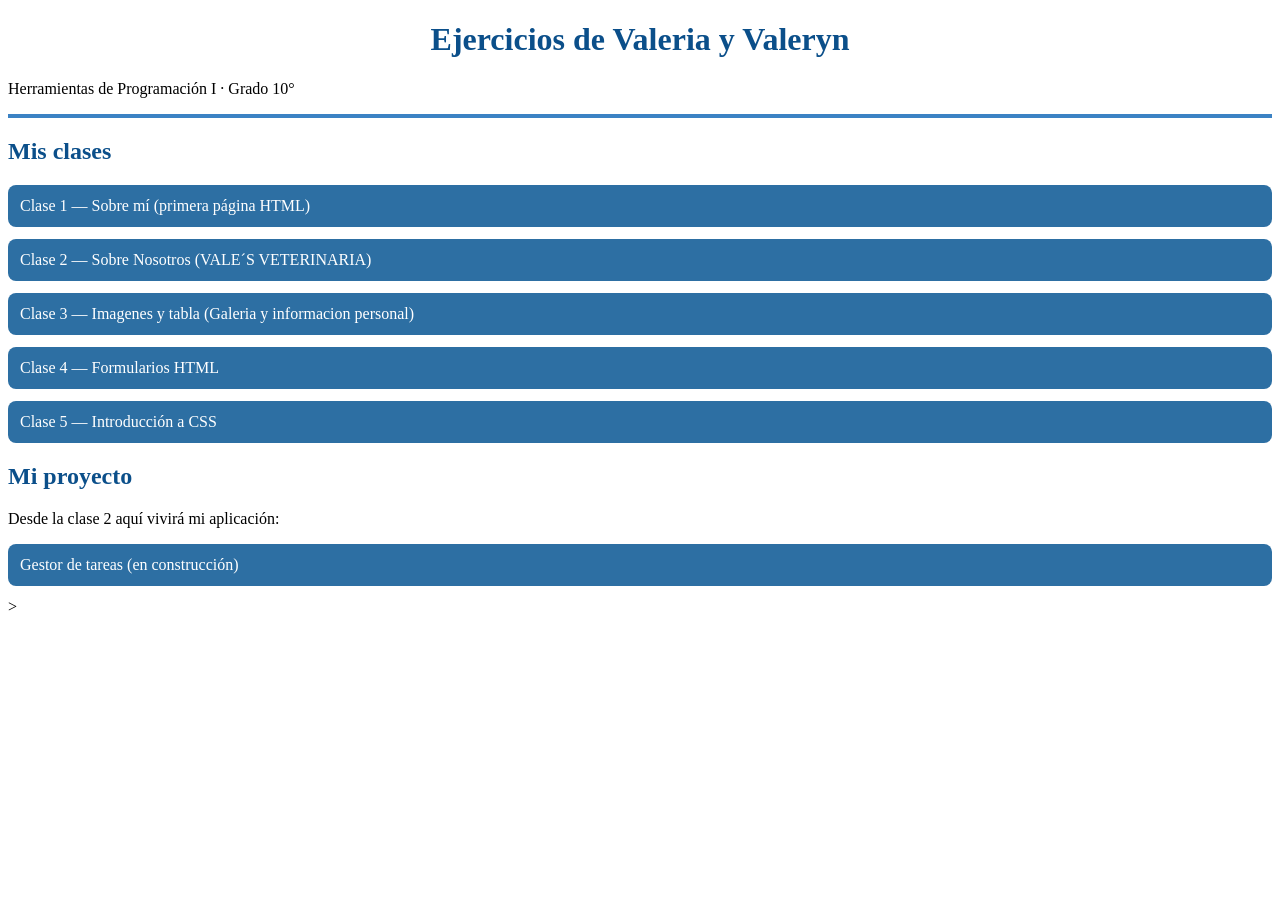
<file: index.html>
<!DOCTYPE html>
<html lang="es">
<head>
  <meta charset="UTF-8">
  <meta name="viewport" content="width=device-width, initial-scale=1.0">
  <title>Ejercicios · Herramientas de Programación I</title>
  <link rel="stylesheet" href="styles.css">
</head>
<body>
  <h1>Ejercicios de Valeria y Valeryn</h1>
  <p>Herramientas de Programación I · Grado 10°</p>

  <hr>

  <h2>Mis clases</h2>
  <ul>
    <li><a href="clase01/index.html">Clase 1 — Sobre mí (primera página HTML)</a></li>
    <li><a href="clase02/index.html">Clase 2 — Sobre Nosotros (VALE´S VETERINARIA)</a></li>
    <li><a href="clase03/index.html">Clase 3 — Imagenes y tabla (Galeria y informacion personal)</a></li>
    <li><a href="clase04/index.html">Clase 4 — Formularios HTML</a></li>
    <li><a href="clase05/index.html">Clase 5 — Introducción a CSS</a></li>

  <h2>Mi proyecto</h2>
  <p>Desde la clase 2 aquí vivirá mi aplicación:</p>
  <ul>
    <li><a href="proyecto/index.html">Gestor de tareas (en construcción)</a></li>
  </ul>
</body>
</html>>
</file>
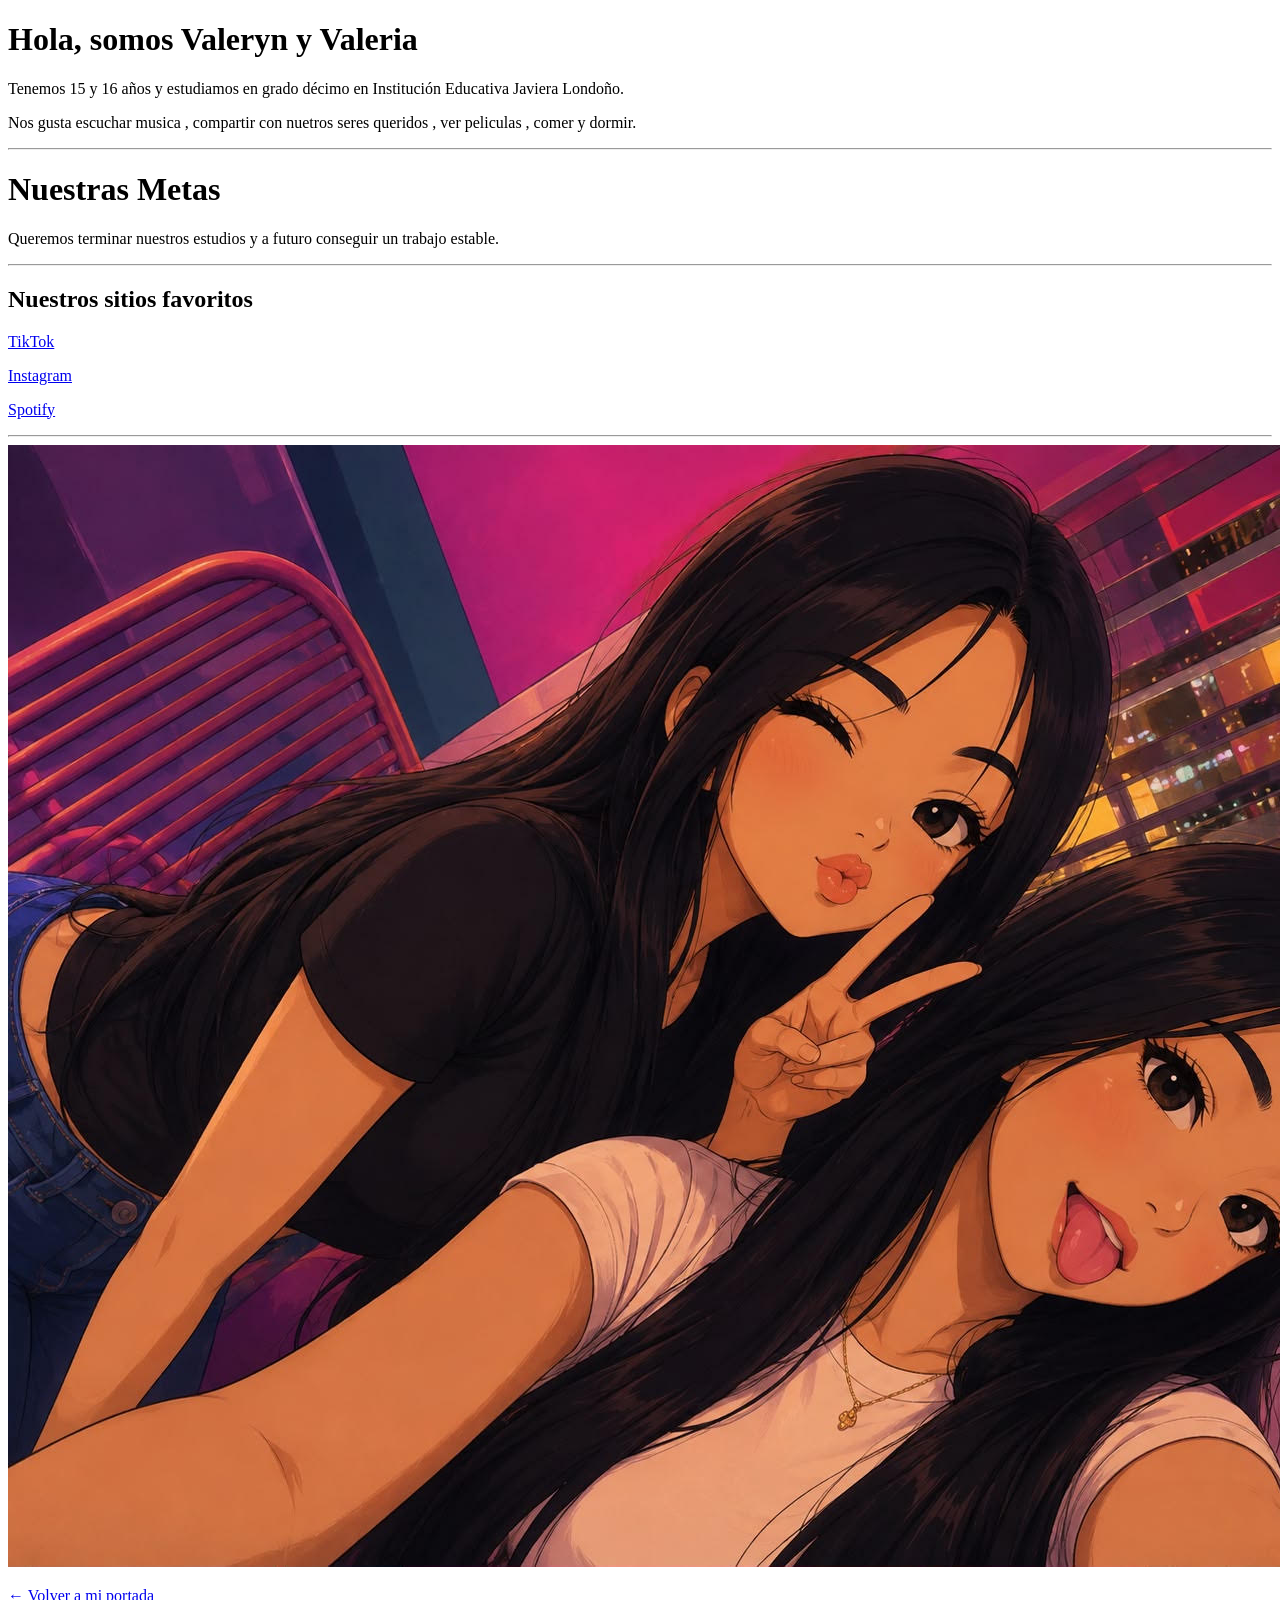
<file: clase01/index.html>
<!DOCTYPE html>
<html lang="es">
<head>
  <meta charset="UTF-8">
  <meta name="viewport" content="width=device-width, initial-scale=1.0">
  <title>Sobre mí · Clase 1</title>
</head>
<body>
  <h1>Hola, somos Valeryn y Valeria</h1>

  <p>Tenemos 15 y 16 años y estudiamos en grado décimo en Institución Educativa Javiera Londoño.</p>
  <p>Nos gusta escuchar musica , compartir con nuetros seres queridos , ver peliculas , comer y dormir.
   
   <hr>

<h1> Nuestras Metas

</h2>Queremos terminar nuestros estudios y a futuro conseguir un trabajo estable.</p>

  <hr>

  <h2>Nuestros sitios favoritos</h2>
<p><a href="https://www.tiktok.com">TikTok</a></p>
<p><a href="https://www.instagram.com">Instagram</a></p>
<p><a href="https://www.Spotify.com">Spotify</a></p>

  <hr>

 <img src="nosotraslasmasbellas.jpg" alt="Nuestra foto">

  <p><a href="../index.html">← Volver a mi portada</a></p>
</body>
</html>
</file>
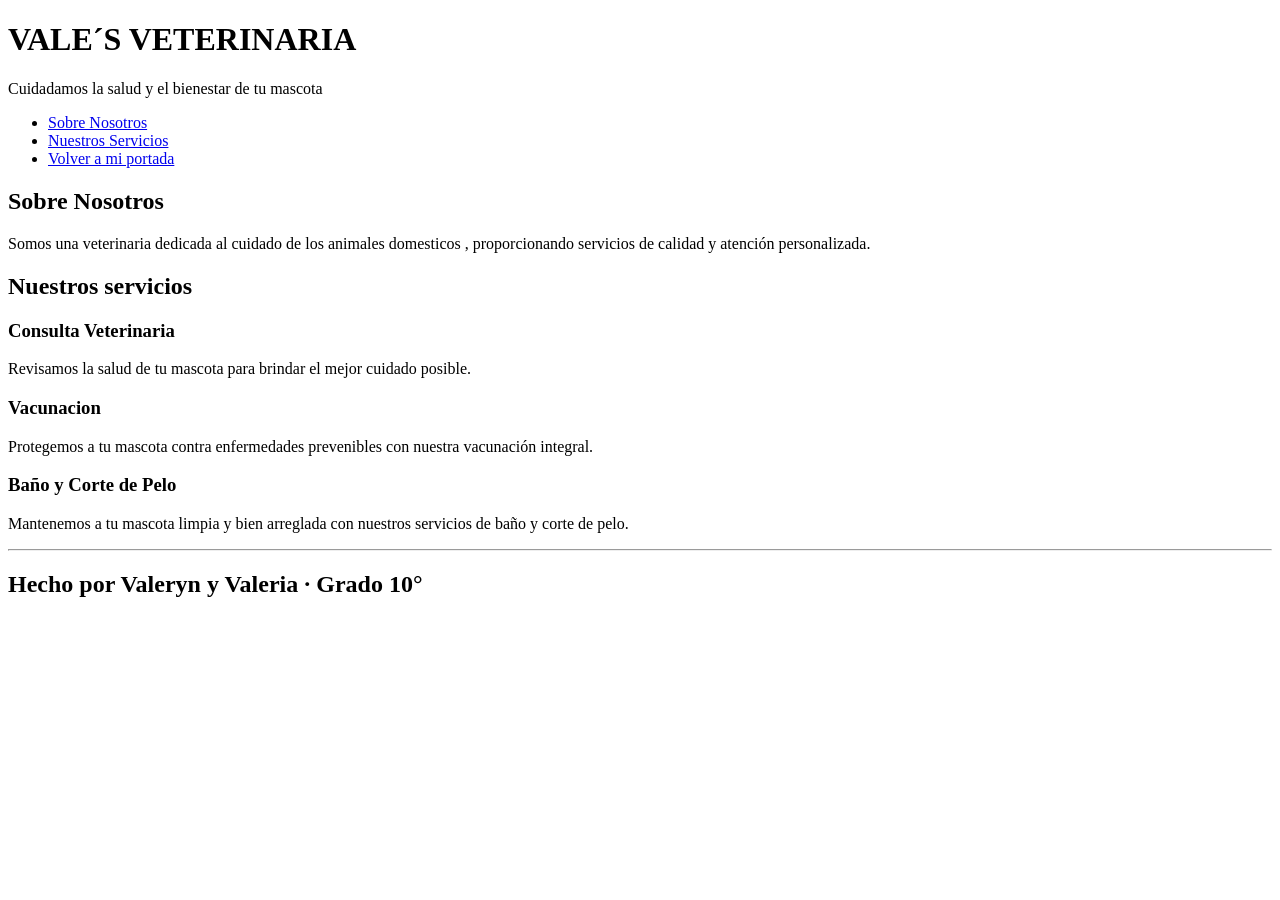
<file: clase02/index.html>
<!DOCTYPE html>
<html lang="es">
<head>
  <meta charset="UTF-8">
  <meta name="viewport" content="width=device-width, initial-scale=1.0">
  <title>>Mi landing page semántica · Clase 2</title>
</head>
<body>

  <header>
    <h1>VALE´S  VETERINARIA</h1>
    <p>Cuidadamos la salud y el bienestar de tu mascota</p>
  </header>

  <nav>
    <ul>
      <li><a href="#sobre">Sobre Nosotros</a></li>
      <li><a href="#servicios">Nuestros Servicios</a></li>
      <li><a href="../index.html">Volver a mi portada</a></li>
    </ul>
  </nav>

  <main>
    <section id="sobre">
      <h1>Sobre Nosotros</h2>
      <p>Somos una veterinaria dedicada al cuidado de los animales domesticos , proporcionando servicios de calidad y atención personalizada.</p>
    </section>

    <section id="Nservicios">
      <h1>Nuestros servicios</h2>
      <article>
        <h3>Consulta Veterinaria</h3>
        <p>Revisamos la salud de tu mascota para brindar el mejor cuidado posible.</p>
      </article>
      <article>
        <h3>Vacunacion</h3>
        <p>Protegemos a tu mascota contra enfermedades prevenibles con nuestra vacunación integral.</p>
      </article>
      <article>
        <h3>Baño y Corte de Pelo</h3>
        <p>Mantenemos a tu mascota limpia y bien arreglada con nuestros servicios de baño y corte de pelo.</p>
      </article>
    </section>
  </main>
    <hr>

  <footer>
    <h2>Hecho por Valeryn y Valeria · Grado 10°</p>
  </footer>

</body>
</html>
</file>
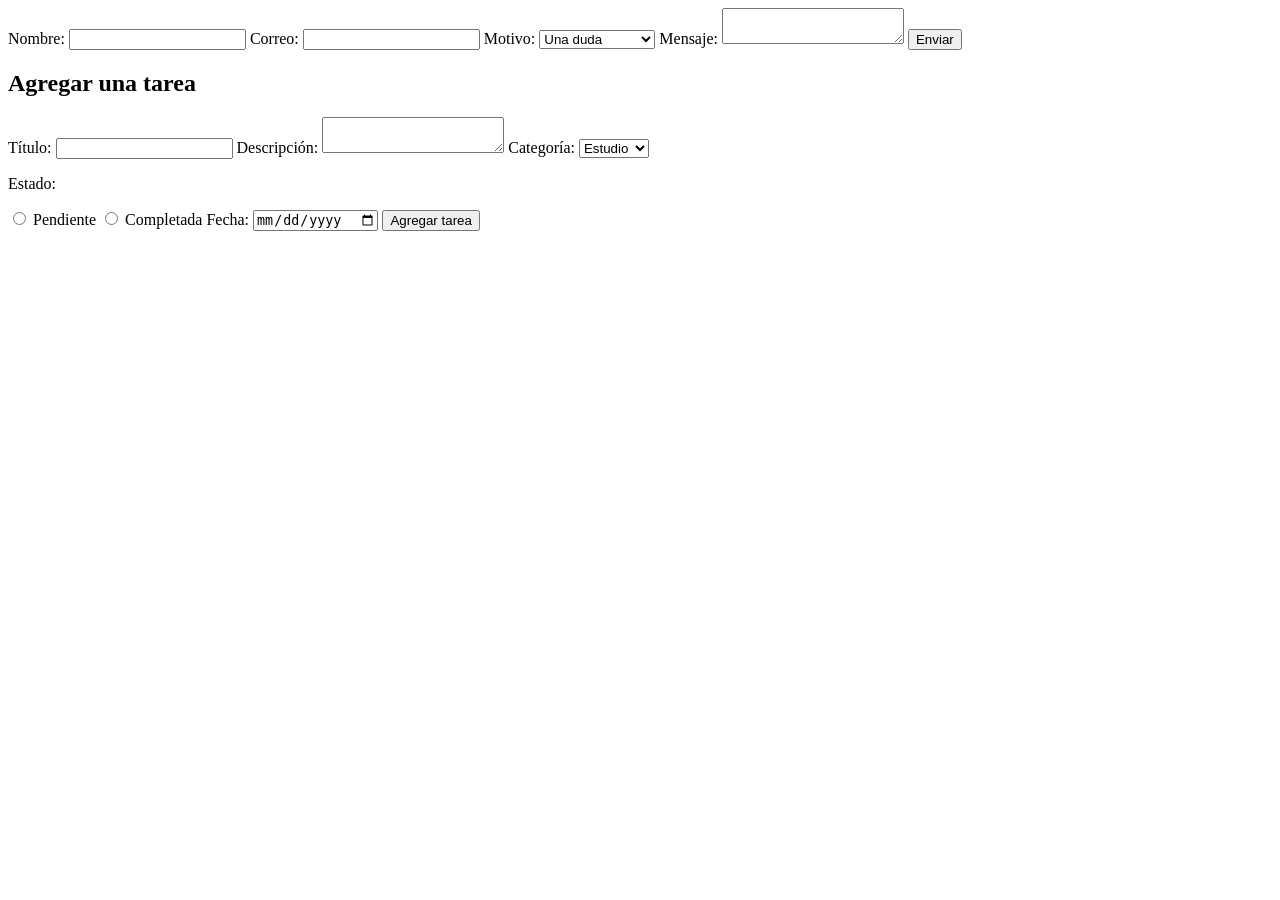
<file: clase04/index.html>
<!DOCTYPE html>
<html lang="en">

<head>
    <meta charset="UTF-8">
    <meta name="viewport" content="width=device-width, initial-scale=1.0">
    <title>Document</title>
</head>

<body>
  <form>
  <label for="nombre">Nombre:</label>
  <input type="text" id="nombre" name="nombre" required>

  <label for="correo">Correo:</label>
  <input type="email" id="correo" name="correo" required>

  <label for="motivo">Motivo:</label>
  <select id="motivo" name="motivo">
    <option value="duda">Una duda</option>
    <option value="sugerencia">Una sugerencia</option>
    <option value="otro">Otro</option>
  </select>

  <label for="mensaje">Mensaje:</label>
  <textarea id="mensaje" name="mensaje" required></textarea>

  <button type="submit">Enviar</button>
</form>
<section id="nueva">
  <h2>Agregar una tarea</h2>

  <form>
    <label for="titulo">Título:</label>
    <input type="text" id="titulo" name="titulo" required>

    <label for="descripcion">Descripción:</label>
    <textarea id="descripcion" name="descripcion"></textarea>

    <label for="categoria">Categoría:</label>
    <select id="categoria" name="categoria">
      <option value="estudio">Estudio</option>
      <option value="casa">Casa</option>
      <option value="deporte">Deporte</option>
      <option value="otro">Otro</option>
    </select>

    <p>Estado:</p>
    <input type="radio" id="pendiente" name="estado" value="pendiente">
    <label for="pendiente">Pendiente</label>
    <input type="radio" id="completada" name="estado" value="completada">
    <label for="completada">Completada</label>

    <label for="fecha">Fecha:</label>
    <input type="date" id="fecha" name="fecha">

    <button type="submit">Agregar tarea</button>
  </form>
</section>
</file>
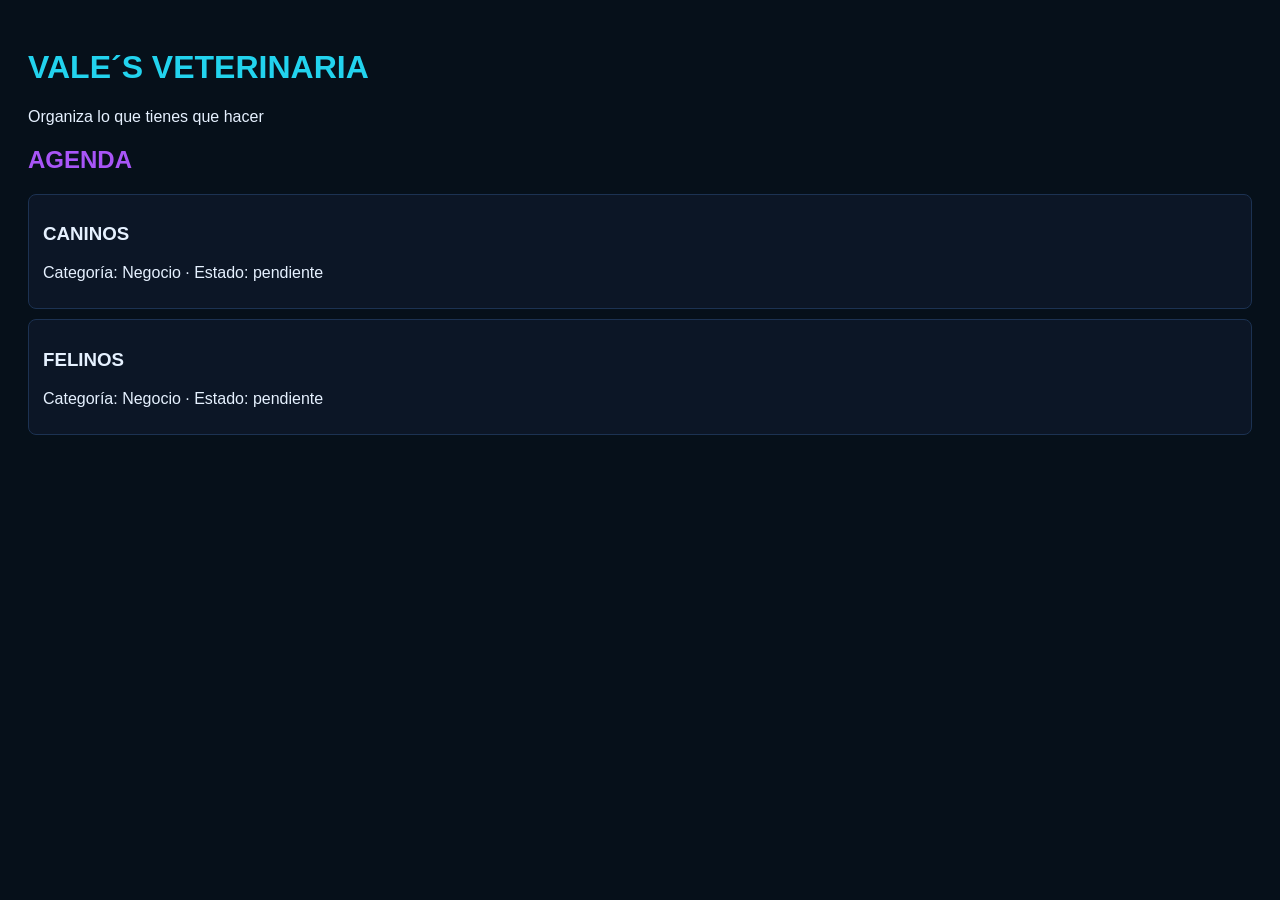
<file: clase05/index.html>
<!DOCTYPE html>
<html lang="es">
<head>
  <meta charset="UTF-8">
  <title>Mi Gestor de Tareas</title>
  <link rel="stylesheet" href="styles.css">
</head>
<body>

  <header>
    <h1>VALE´S VETERINARIA</h1>
    <p>Organiza lo que tienes que hacer</p>
  </header>

  <main>
    <section>
      <h2>AGENDA
        
      </h2>
      <article class="tarea">
        <h3>CANINOS</h3>
        <p>Categoría: Negocio · Estado: pendiente</p>
      </article>
      <article class="tarea">
        <h3>FELINOS</h3>
        <p>Categoría: Negocio · Estado: pendiente</p>
      </article>
    </section>
  </main>

</body>
</html>
</file>
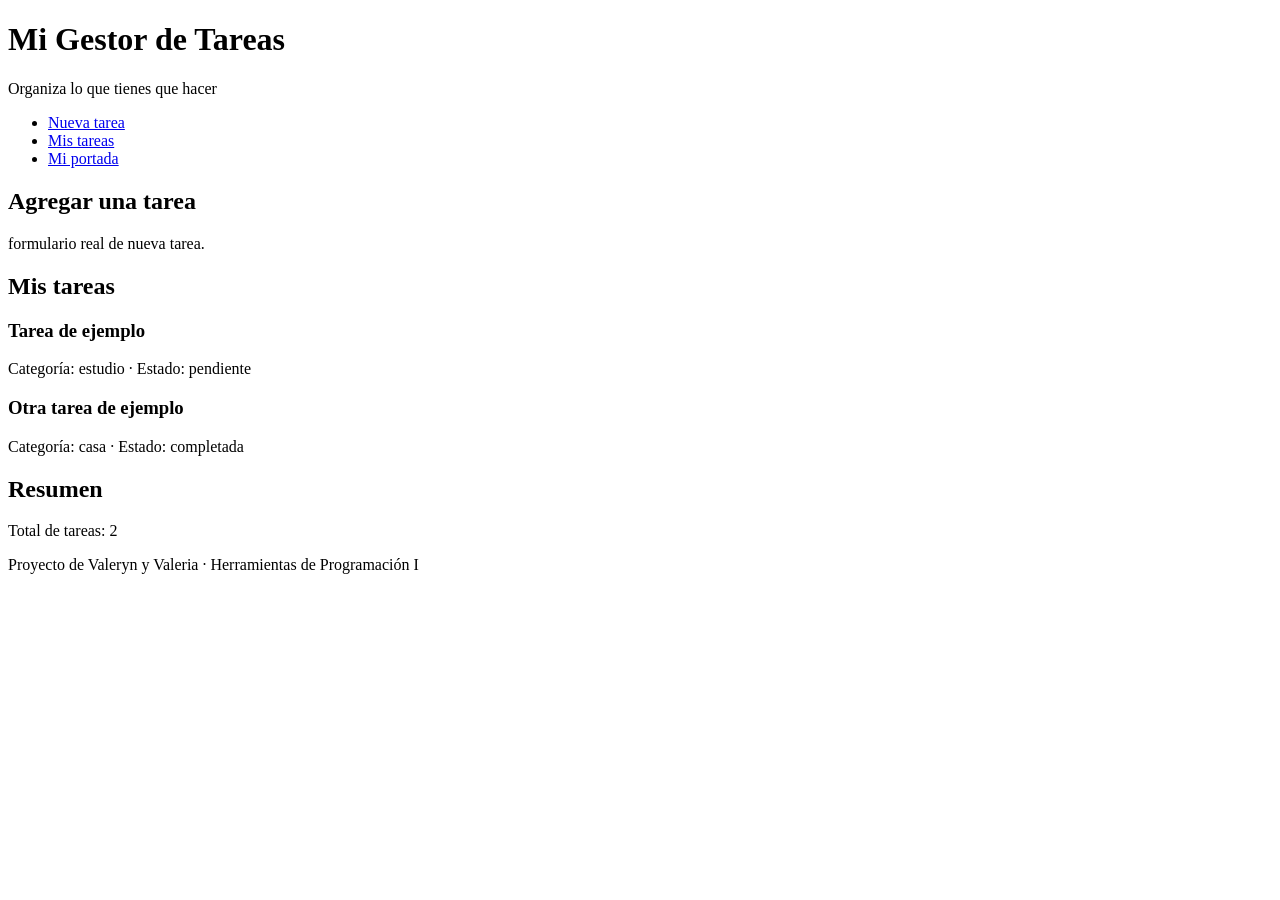
<file: proyecto/index.html>
<!DOCTYPE html>
<html lang="es">
<head>
  <meta charset="UTF-8">
  <meta name="viewport" content="width=device-width, initial-scale=1.0">
  <title>Mi Gestor de Tareas</title>
</head>
<body>

  <header>
    <h1>Mi Gestor de Tareas</h1>
    <p>Organiza lo que tienes que hacer</p>
  </header>

  <nav>
    <ul>
      <li><a href="#nueva">Nueva tarea</a></li>
      <li><a href="#lista">Mis tareas</a></li>
      <li><a href="../index.html">Mi portada</a></li>
    </ul>
  </nav>

  <main>

    <!-- Aquí irá el formulario en la clase 4 -->
    <section id="nueva">
      <h2>Agregar una tarea</h2>
      <p>formulario real de nueva tarea.</p>
    </section>

    <!-- Aquí se mostrarán las tareas con JavaScript -->
    <section id="lista">
      <h2>Mis tareas</h2>
      <article>
        <h3>Tarea de ejemplo</h3>
        <p>Categoría: estudio · Estado: pendiente</p>
      </article>
      <article>
        <h3>Otra tarea de ejemplo</h3>
        <p>Categoría: casa · Estado: completada</p>
      </article>
    </section>

    <aside>
      <h2>Resumen</h2>
      <p>Total de tareas: 2</p>
    </aside>

  </main>

  <footer>
    <p>Proyecto de Valeryn y Valeria · Herramientas de Programación I</p>
  </footer>

</body>
</html>
</file>
<file: styles.css>
```css
body {
    font-family: Arial, sans-serif;
    background-color: #1e3a5f;
    color: #222;
    margin: 0;
    padding: 30px;
}

/* Fondo principal */
.contenedor {
    max-width: 800px;
    margin: auto;
    background-color: #eaf4ff;
    padding: 30px;
    border-radius: 15px;
}

/* Título */
h1 {
    text-align: center;
    color: #0b4f8a;
}

/* Subtítulo */
.subtitulo {
    text-align: center;
    color: #555;
}

/* Línea */
hr {
    border: 2px solid #3b82c4;
}

/* Títulos */
h2 {
    color: #0b4f8a;
}

/* Lista */
ul {
    padding: 0;
}

li {
    list-style: none;
    margin: 12px 0;
}

/* Enlaces */
a {
    display: block;
    background-color: #2d6fa3;
    color: white;
    text-decoration: none;
    padding: 12px;
    border-radius: 8px;
}

/* Cuando pasas el mouse */
a:hover {
    background-color: #174a70;
}
```
</file>
<file: clase05/styles.css>
/* Tu primera hoja de estilos */
body {
  background: #06101a;
  color: #e6f1ff;
  font-family: Arial, sans-serif;
  padding: 20px;
}

h1 {
  color: #22d3ee;
}

h2 {
  color: #a855f7;
}

.tarea {
  background: #0c1626;
  border: 1px solid #1c3252;
  border-radius: 8px;
  padding: 10px 14px;
  margin-bottom: 10px;
}
</file>
